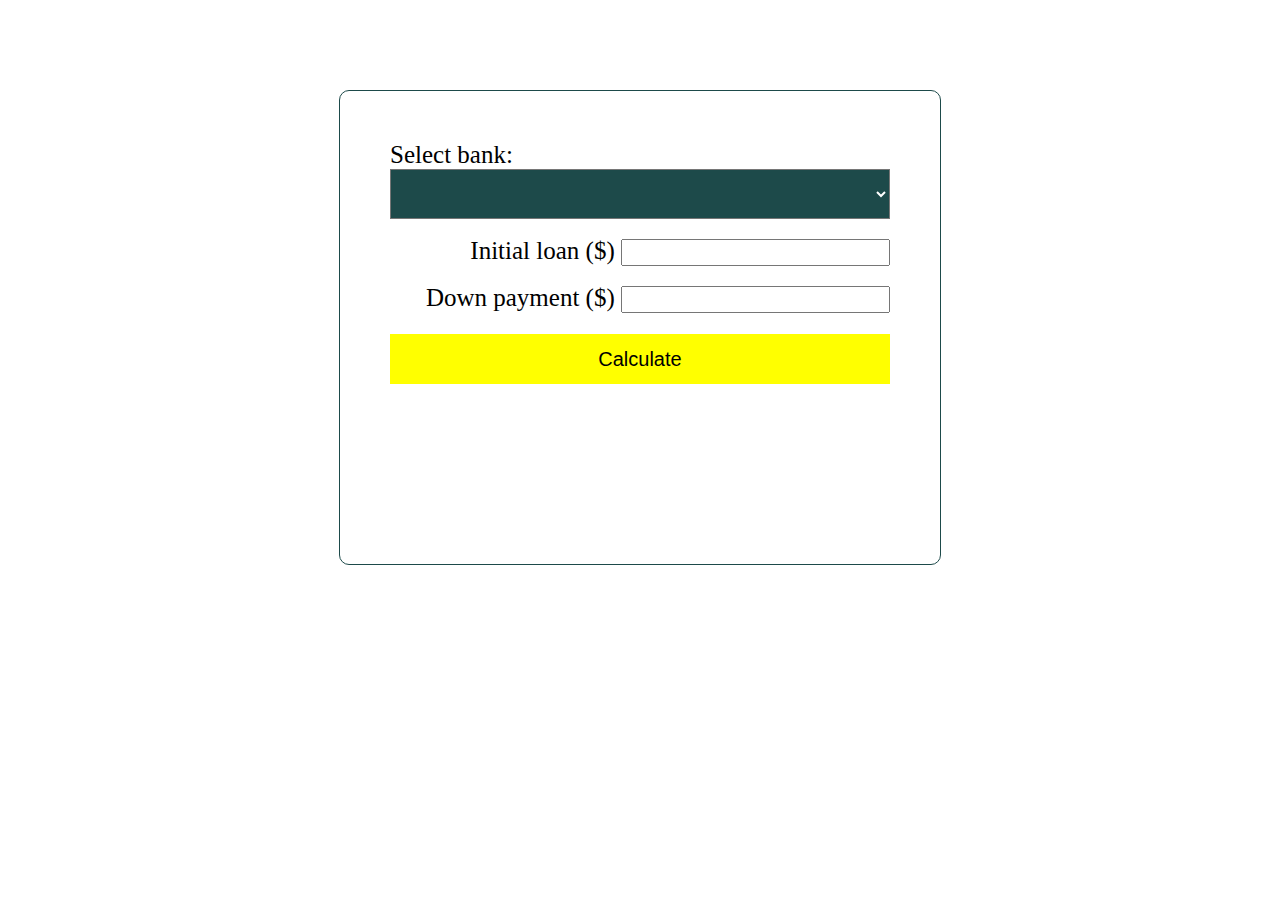
<file: calc.html>
<!DOCTYPE html>
<html lang="en">

<head>
    <meta charset="UTF-8">
    <meta http-equiv="X-UA-Compatible" content="IE=edge">
    <meta name="viewport" content="width=device-width, initial-scale=1.0">
    <title>Mortgage calculator</title>
    <link rel="stylesheet" href="css/styles.min.css">
</head>

<body>
    <div class="container">
        <div class="calc">
            <div class="calc__choose">
                <div class="calc__choose-title">Select bank:</div>
                <select id="select">
                </select>
            </div>
            <div class="calc__inputs">
                <label>Initial loan ($)
              <input type="text" class="initial_loan">
              </label>
                <label>Down payment ($)
                <input type="text" class="down_payment">
              </label>
            </div>
            <div class="calc__button">
                <button id="calculate">Calculate</button>
            </div>
            <div class="calc__results" id="calc__results"></div>
        </div>
        <div class="errors">

        </div>
    </div>

    <script src="js/calc.js"></script>
</body>

</html>
</file>
<file: css/styles.min.css>
*{margin:0;padding:0}.container{position:relative;display:block;width:1000px;margin:0 auto}.bank__block{display:block;height:300px;width:300px;margin-top:50px;background:#1D4A4A;border-radius:52px;-webkit-box-shadow:10px 4px 4px rgba(108,106,88,0.38);box-shadow:10px 4px 4px rgba(108,106,88,0.38)}.bank__block:not(:last-child){margin-right:20px}.banks{display:-webkit-box;display:-ms-flexbox;display:flex;-ms-flex-wrap:wrap;flex-wrap:wrap}img{width:20px;height:20px;cursor:pointer;margin-left:20px}.images{display:-webkit-box;display:-ms-flexbox;display:flex;-webkit-box-pack:end;-ms-flex-pack:end;justify-content:flex-end;position:relative}.images img.delete{position:absolute;top:10px;right:30px}.images img.edit{position:absolute;top:10px;right:80px;color:white}.add{margin-top:20px;display:-webkit-box;display:-ms-flexbox;display:flex;border:1px solid black;border-radius:10px;width:300px;height:50px;padding-left:20px}.add__title{font-size:30px;margin-top:10px}.add__img{width:30px;height:30px;margin-top:12px}.add:hover{background-color:#1D4A4A;color:white}#calculator{position:absolute;top:0;right:0;margin:0;border:1px solid #000000;border-radius:10px;background-color:#FFFFFF}#calculator:hover{background-color:#1D4A4A;color:#FFFFFF}.calc{display:block;margin:90px auto;padding:50px;width:500px;border:1px solid #1D4A4A;border-radius:10px}.calc__inputs{display:-webkit-box;display:-ms-flexbox;display:flex;-webkit-box-orient:vertical;-webkit-box-direction:normal;-ms-flex-direction:column;flex-direction:column;width:500px;height:100px;-webkit-box-align:end;-ms-flex-align:end;align-items:end;font-size:25px}.calc__inputs input{margin-top:20px;font-size:20px}.calc__choose{display:-webkit-box;display:-ms-flexbox;display:flex;-webkit-box-orient:vertical;-webkit-box-direction:normal;-ms-flex-direction:column;flex-direction:column;width:500px;font-size:25px}.calc__choose #select{height:50px;font-size:24px;background-color:#1D4A4A;color:#FFFFFF}.calc__button{display:block;margin:0 auto;width:500px}.calc__button #calculate{width:500px}.calc__button #calculate:hover{background-color:#FFD600}.calc__results{display:block;width:500px;height:80px;color:red;margin-top:50px;text-align:center;font-size:25px;font-weight:bold}.bank__name,.bank__interestRate,.bank__maxLoan,.bank__minDownPayment,.bank__loanTerm{display:-webkit-box;display:-ms-flexbox;display:flex;color:#FFFFFF;font-size:15px;-webkit-box-pack:center;-ms-flex-pack:center;justify-content:center;margin-top:10px;-webkit-box-align:center;-ms-flex-align:center;align-items:center}.bank__name{display:block;margin-top:50px;text-align:center}.bank__name .templ_name{font-size:35px;text-decoration:underline}.templ_interestRate,.templ_name,.templ_maxLoan,.templ_minDownPayment,.templ_loanTerm{margin-left:10px;font-size:25px;font-weight:bold}.modal_edit{position:absolute;display:none;width:500px;height:500px;background-color:#28501E;color:#FFFFFF;border-radius:10px;border:1px solid #FFFFFF;-webkit-box-shadow:10px 4px 4px rgba(108,106,88,0.38);box-shadow:10px 4px 4px rgba(108,106,88,0.38);top:100px;left:300px}.modal_add{position:absolute;top:100px;left:300px;display:none;width:300px;height:100px;padding-top:40px;font-size:23px;color:#ffff;background-color:#FFD600;border-radius:10px;-webkit-box-pack:center;-ms-flex-pack:center;justify-content:center;text-align:center}.modal_add_close{position:absolute;top:10px;left:0}#modal_add_close,.modal_edit_close{position:absolute;top:20px;width:40px;height:40px;cursor:pointer}.form__add,.form__edit{font-size:18px;padding-top:30px;display:-webkit-box;display:-ms-flexbox;display:flex;-webkit-box-orient:vertical;-webkit-box-direction:normal;-ms-flex-direction:column;flex-direction:column;-webkit-box-align:end;-ms-flex-align:end;align-items:end;padding-right:30px}.form__add input,.form__add label,.form__edit input,.form__edit label{margin-top:15px}.form__add input,.form__edit input{margin-left:8px;height:40px;font-size:18px}button{width:223px;height:50px;font-size:20px;border:none;background-color:yellow;cursor:pointer;margin-top:15px}
/*# sourceMappingURL=styles.min.css.map */
</file>
